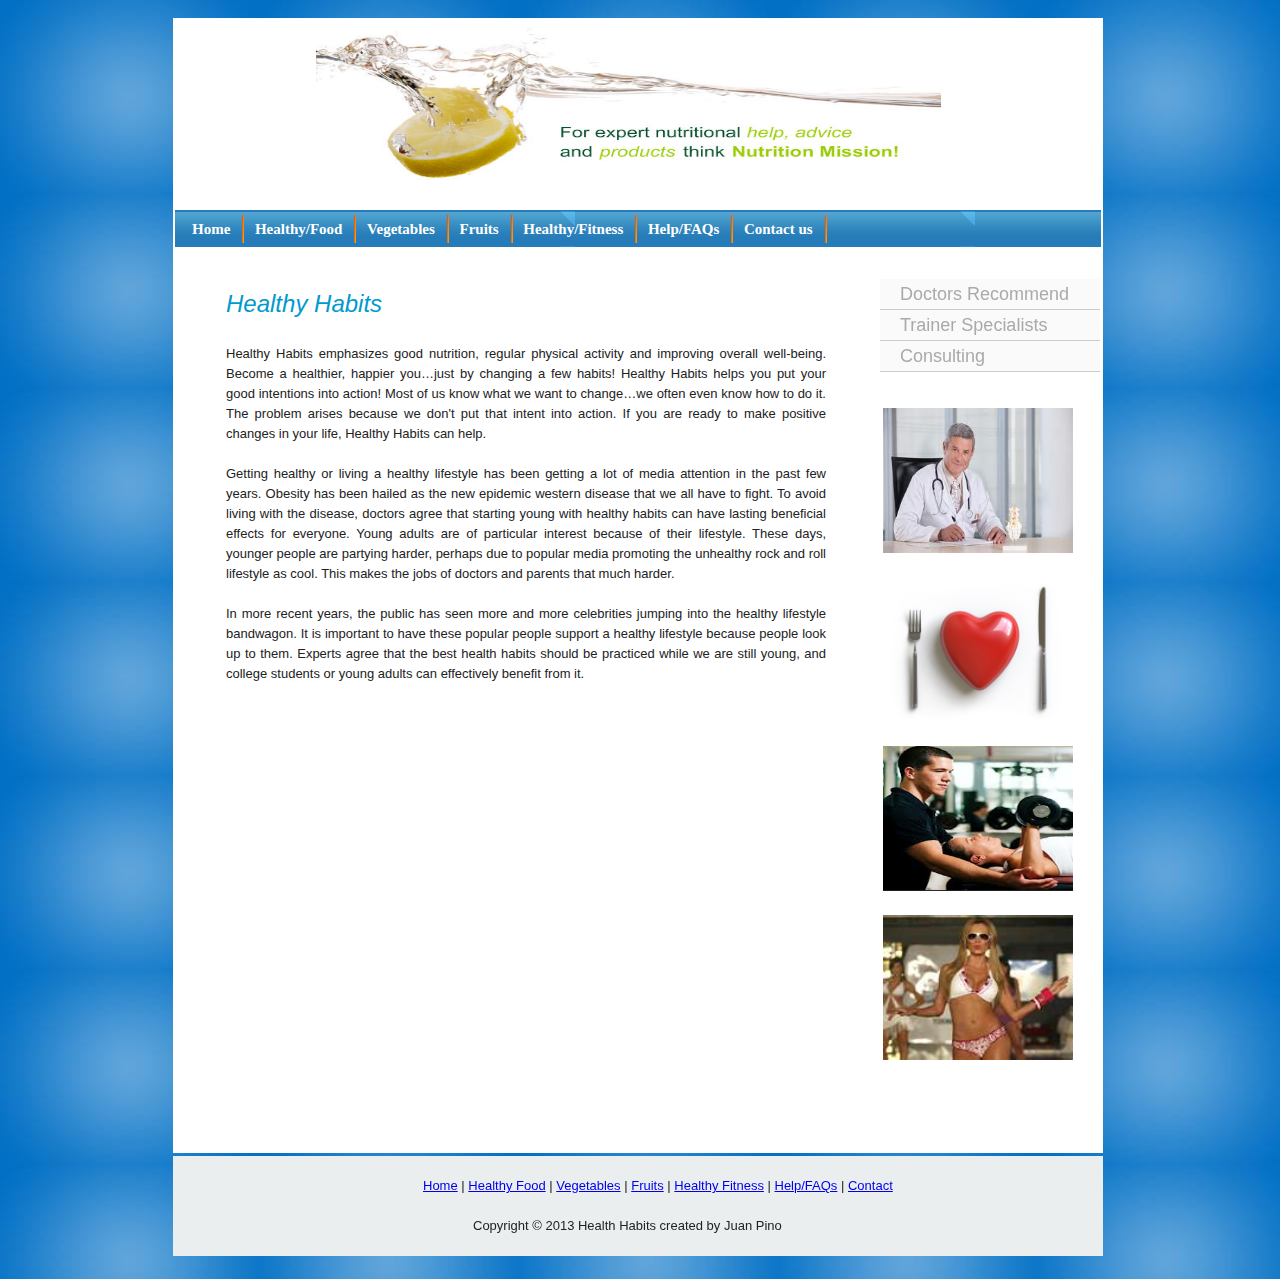
<file: index.htm>
﻿<!DOCTYPE html>
<html xmlns="http://www.w3.org/1999/xhtml">
<head>
<meta http-equiv="Content-Type" content="text/html; charset=utf-8" />
<title>Index</title>
<link href="css/style.css" rel="stylesheet" type="text/css" />
</head>

<body>
<table class="body-position">

  <tr>
    <td><table class="main-table">
       <tr>
        <td colspan="2">
        <img id="photoTop" src="images/banner3.jpg"  alt="Healthy habits 1" /><br />
        </td>
      </tr>
      <tr>
        <td colspan="2" class="menu">
			<a class="menu-link" href="index.htm">Home</a> 
			<a class="menu-link" href="Healthy_Food.htm">Healthy/Food</a> 
			<a class="menu-link" href="Vegetables.htm">Vegetables</a>
			<a class="menu-link" href="Fruits.htm">Fruits</a> 
			<a class="menu-link" href="Healthy_Fitness.htm">Healthy/Fitness</a>
			<a class="menu-link" href="help.htm">Help/FAQs</a> 
			<a class="menu-link" href="contact_us.htm">Contact us</a> 
		</td>
      </tr>
      <tr>
         <td class="body-content" rowspan="2">
		<table>
          <tr>
    		<br />
			<p class="pageHeaders" ><em> Healthy Habits</em></p>
          </tr>
		    
       </tr>
          <tr>
            <p class="margin"> Healthy Habits emphasizes good nutrition, regular physical activity and improving overall well-being.
              Become a healthier, happier you…just by changing a few habits! Healthy Habits helps you put your good intentions into action! Most of us know what
			   we want to change…we often even know how to do it. The problem arises because we don't put that intent into action. If you are ready to make positive changes in your 
			   life, Healthy Habits can help.&nbsp;<br /><br />
              Getting healthy or living a healthy lifestyle has been getting a lot of media attention in the past few years.  Obesity has been hailed as the new 
			  epidemic western disease that we all have to fight. To avoid living with the disease, doctors agree that starting young with healthy habits can have lasting beneficial 
			  effects for everyone.  Young adults are of particular interest because of their lifestyle.  These days, younger people are partying harder, perhaps due to popular media 
			  promoting the unhealthy rock and roll lifestyle as cool.  This makes the jobs of doctors and parents that much harder.&nbsp;<br /><br />
              In more recent years, the public has seen more and more celebrities jumping into the healthy lifestyle bandwagon.  It is important to have these 
			  popular people support a healthy lifestyle because people look up to them.  Experts agree that the best health habits should be practiced while we are still young, 
			  and college students or young adults can effectively benefit from it.<br />
              &nbsp;<br /><br /><br /><iframe src="http://prezi.com/embed/5feognx08nov/?bgcolor=ffffff&amp;lock_to_path=0&amp;autoplay=0&amp;autohide_ctrls=0&amp;features=undefined&amp;disabled_features=undefined" width="600" height="300" frameBorder="0"></iframe></p>
			  
			   		  
          </tr>
         
        </table>
		
<td class="content-right">
	
			<a class="menu-right" href="Doctor_Specialists.htm">Doctors Recommend</a>
			<a class= "menu-right" href="trainers_Specialists.htm"> Trainer Specialists</a>
			 <a class="menu-right" href="Consulting.htm">Consulting</a>
      </tr>
     <td>
		<table>
          <tr>
            <td><img id="photosRight" src="images/rightPhoto3.jpg" alt="Healthy habits 2"  /></td>
            </tr>
          
          <tr>
            <td><img id="photosRight" src="images/rightPhoto4.jpg" alt="Healthy habits 3"  /></td>
            </tr>
          
          <tr>
            <td><img id="photosRight" src="images/rightPhoto2.jpg" alt="Healthy habits 4" /></td>
            </tr>
			
		  <tr>
            <td><img id="photosRight" src="i/picture01.jpg" alt="Healthy habits 5" /></td>
            </tr>
		 
        </table>
		
    </table>
    <div class="footer"><br />
		<a class="menu-footer" href="index.htm">Home</a> | 
		<a  href="Healthy_Food.htm.htm">Healthy Food</a> |
		<a  href="Vegetables.htm">Vegetables</a> |
		<a  href="Fruits.htm">Fruits</a> |
		<a  href="Healthy_Fitness.htm">Healthy Fitness</a> |
		<a  href="help.htm">Help/FAQs</a> |
		<a  href="contact.htm">Contact</a>
		<p class="footer-text">	Copyright &copy; 2013 Health Habits created by Juan Pino </p>
		</div>
  
  
</table>
</body>
</html>
</file>
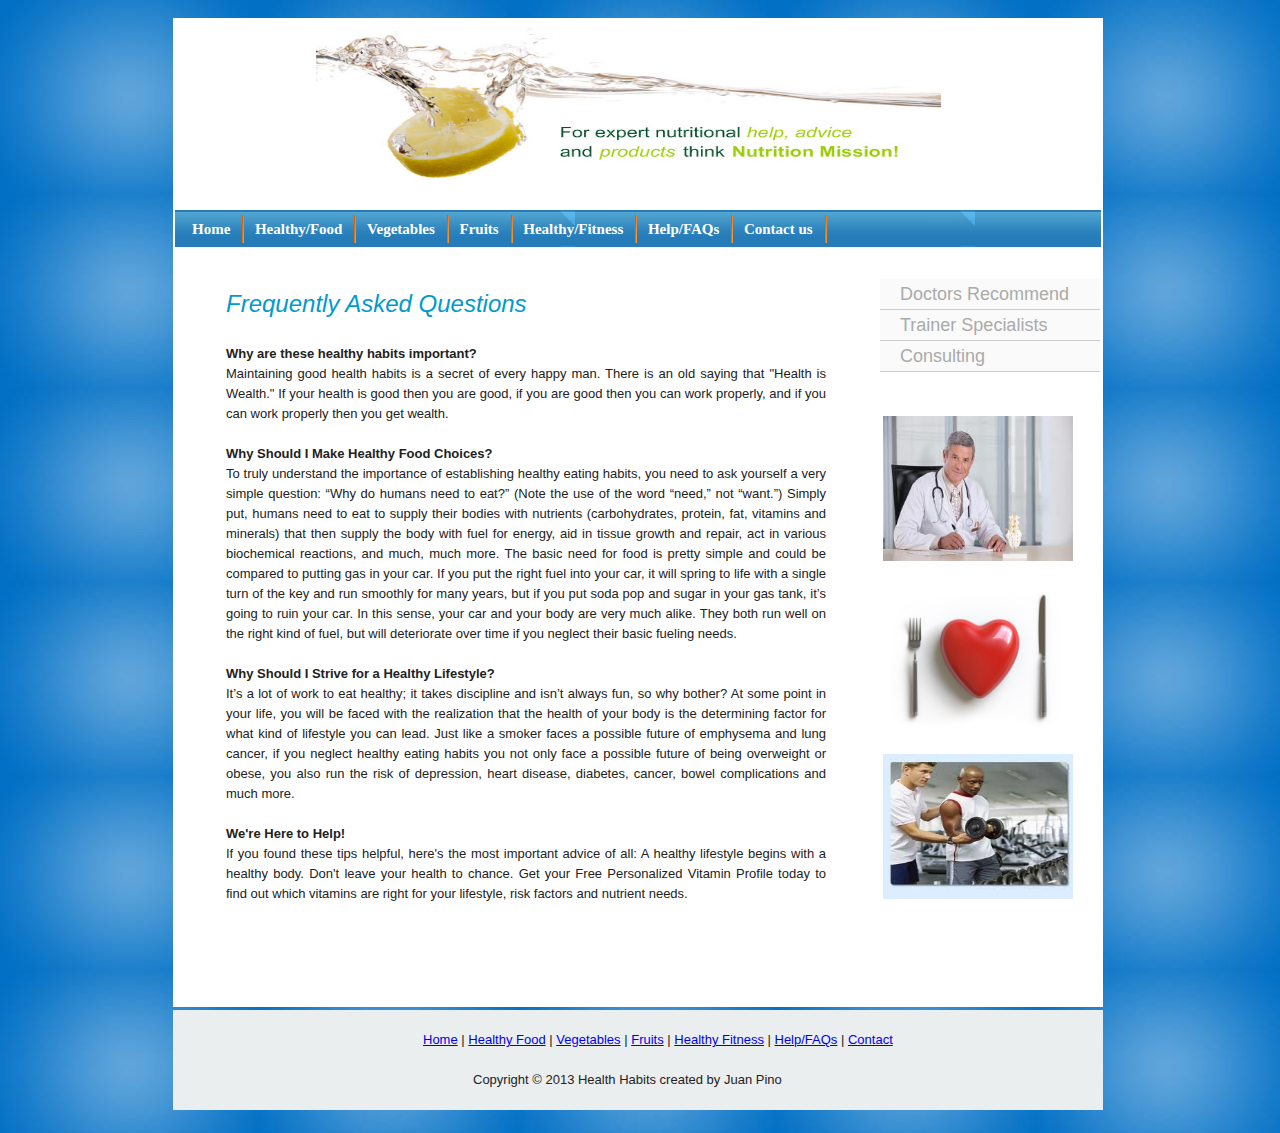
<file: Consulting.htm>
﻿<!DOCTYPE html>
<html xmlns="http://www.w3.org/1999/xhtml">
<head>
<meta http-equiv="Content-Type" content="text/html; charset=utf-8" />
<title>Consulting</title>
<link href="css/style.css" rel="stylesheet" type="text/css" />
</head>

<body>
<table class="body-position">

  <tr>
    <td><table class="main-table">
       <tr>
        <td colspan="2">
        <img id="photoTop" src="images/banner3.jpg"  alt="Healthy habits" /><br />
        </td>
      </tr>
      <tr>
        <td colspan="2" class="menu">
			<a class="menu-link" href="index.htm">Home</a> 
			<a class="menu-link" href="Healthy_Food.htm">Healthy/Food</a> 
			<a class="menu-link" href="Vegetables.htm">Vegetables</a>
			<a class="menu-link" href="Fruits.htm">Fruits</a> 
			<a class="menu-link" href="Healthy_Fitness.htm">Healthy/Fitness</a>
			<a class="menu-link" href="help.htm">Help/FAQs</a> 
			<a class="menu-link" href="contact_us.htm">Contact us</a> 
		</td>
      </tr>
      <tr>
         <td class="body-content" rowspan="2">
		<table>
          <tr>
    		<br />
			<p class="pageHeaders" ><em> Frequently Asked Questions</em></p>
          </tr>
		    
       </tr>
          <tr>
            <p class="margin"><strong>Why are these healthy habits important?</strong><br /> Maintaining good health habits is a secret of every happy man. There is an
			 old saying that "Health is Wealth." If your health is good then you are good, if you are good then you can work properly, and if you can work properly then 
			 you get wealth.<br /><br />
              <strong> Why Should I Make Healthy Food Choices? </strong><br />To truly understand the importance of establishing healthy eating habits, you need to ask yourself 
			  a very simple question: “Why do humans need to eat?” (Note the use of the word “need,” not “want.”) Simply put, humans need to eat to supply their bodies with 
			  nutrients (carbohydrates, protein, fat, vitamins and minerals) that then supply the body with fuel for energy, aid in tissue growth and repair, act in various 
			  biochemical reactions, and much, much more. The basic need for food is pretty simple and could be compared to putting gas in your car. If you put the right fuel 
			  into your car, it will spring to life with a single turn of the key and run smoothly for many years, but if you put soda pop and sugar in your gas tank, it’s going 
			  to ruin your car. In this sense, your car and your body are very much alike. They both run well on the right kind of fuel, but will deteriorate over time if you neglect
			   their basic fueling needs.
			  &nbsp;<br /><br />
              <strong>Why Should I Strive for a Healthy Lifestyle?</strong><br />It’s a lot of work to eat healthy; it takes discipline and isn’t always fun, so why bother?
			   At some point in your life, you will be faced with the realization that the health of your body is the determining factor for what kind of lifestyle you can 
			   lead. Just like a smoker faces a possible future of emphysema and lung cancer, if you neglect healthy eating habits you not only face a possible future of
			    being overweight or obese, you also run the risk of depression, heart disease, diabetes, cancer, bowel complications and much more.<br /><br />
				<strong>We're Here to Help!</strong><br />If you found these tips helpful, here's the most important advice of all: A healthy lifestyle begins with a
				 healthy body. Don't leave your health to chance. Get your Free Personalized Vitamin Profile today to find out which vitamins are right for your lifestyle,
				  risk factors and nutrient needs.</p>
             
			  
			   		  
          </tr>
         
        </table>
		
<td class="content-right">
	
			<a class="menu-right" href="Doctor_Specialists.htm">Doctors Recommend</a>
			<a class= "menu-right" href="trainers_Specialists.htm"> Trainer Specialists</a>
			 <a class="menu-right" href="Consulting.htm">Consulting</a>
      </tr>
     <td>
		<table>
          <tr>
            <td><img id="photosRight" src="images/rightPhoto3.jpg" alt="Healthy habits"  /></td>
            </tr>
          
          <tr>
            <td><img id="photosRight" src="images/rightPhoto4.jpg" alt="Healthy habits"  /></td>
            </tr>
          
          <tr>
            <td><img id="photosRight" src="images/photoConsul1.jpg" alt="Healthy habits" /></td>
            </tr>
			
		 
		 
        </table>
		
    </table>
    <div class="footer"><br />
									<a class="menu-footer" href="index.htm">Home</a> | 
									<a  href="Healthy_Food.htm.htm">Healthy Food</a> |
									<a  href="Vegetables.htm">Vegetables</a> |
									<a  href="Fruits.htm">Fruits</a> |
									<a  href="Healthy_Fitness.htm">Healthy Fitness</a> |
									<a  href="help.htm">Help/FAQs</a> |
									<a  href="contact.htm">Contact</a>
	
	
								    <p class="footer-text">	Copyright &copy; 2013 Health Habits created by Juan Pino </p>
  </tr>
  
</table>
</body>
</html>
</file>
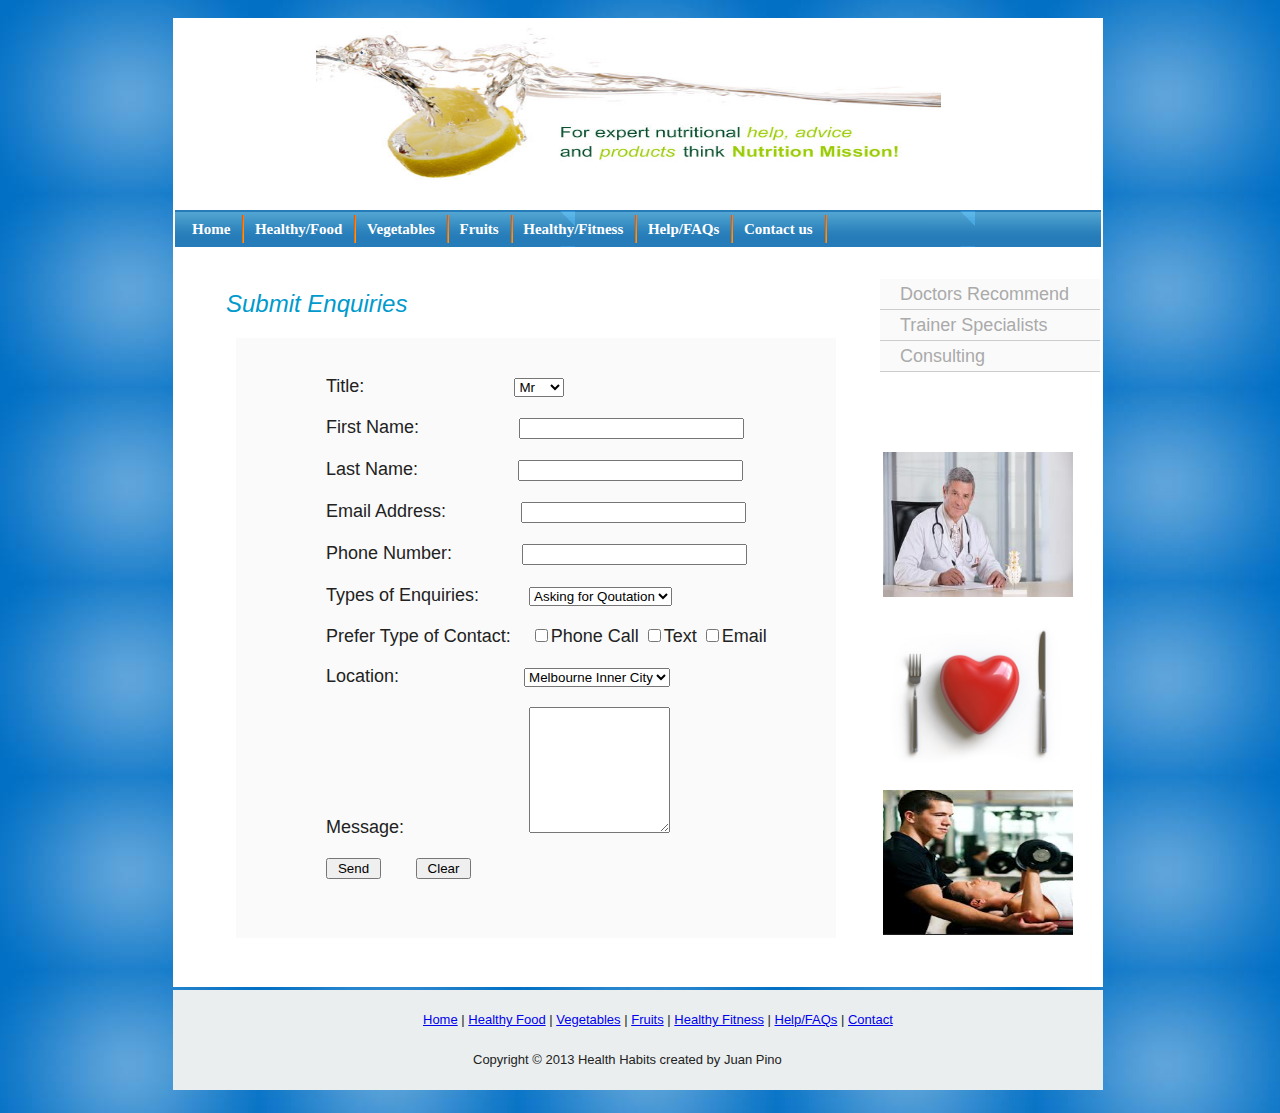
<file: contact_us.htm>
﻿<!DOCTYPE html>
<html xmlns="http://www.w3.org/1999/xhtml">
<head>
<meta http-equiv="Content-Type" content="text/html; charset=utf-8" />
<title>Contact Us</title>
<link href="css/style.css" rel="stylesheet" type="text/css" />
</head>

<body>
<table class="body-position">

  <tr>
    <td><table class="main-table">
       <tr>
        <td colspan="2">
        <img id="photoTop" src="images/banner3.jpg"  alt="Healthy habits" /><br />
        </td>
      </tr>
      <tr>
        <td colspan="2" class="menu">
			<a class="menu-link" href="index.htm">Home</a> 
			<a class="menu-link" href="Healthy_Food.htm">Healthy/Food</a> 
			<a class="menu-link" href="Vegetables.htm">Vegetables</a>
			<a class="menu-link" href="Fruits.htm">Fruits</a> 
			<a class="menu-link" href="Healthy_Fitness.htm">Healthy/Fitness</a>
			<a class="menu-link" href="help.htm">Help/FAQs</a> 
			<a class="menu-link" href="contact_us.htm">Contact us</a> 
		</td>
      </tr>
      <tr>
         <td class="body-content" rowspan="2">
		<table>
          <tr>
    		<br />
			<p class="pageHeaders" ><em> Submit Enquiries</em></p>
          </tr>
        </table>
		<div class="contactForm"><br /><p class="contactContent"> Title: &nbsp;&nbsp;&nbsp;&nbsp;&nbsp;&nbsp;&nbsp;&nbsp;&nbsp;&nbsp;&nbsp;&nbsp;
		&nbsp;&nbsp;&nbsp;&nbsp;&nbsp;&nbsp;&nbsp;&nbsp;&nbsp;&nbsp;&nbsp;&nbsp;&nbsp;&nbsp;&nbsp;&nbsp;<select name="Title">
                  	<option value="Mr">Mr</option>
                  	<option value="Ms">Ms</option>
                  	<option value="Miss">Miss</option>
                  	</select><br /><br />
		First Name: &nbsp;&nbsp;&nbsp;&nbsp;&nbsp;&nbsp;&nbsp;&nbsp;&nbsp;&nbsp;&nbsp;&nbsp;&nbsp;&nbsp;&nbsp;&nbsp;&nbsp;&nbsp;  <input type="text" name="first_name" size="25"><br /><br />
		Last Name:  &nbsp;&nbsp;&nbsp;&nbsp;&nbsp;&nbsp;&nbsp;&nbsp;&nbsp;&nbsp;&nbsp;&nbsp;&nbsp;&nbsp;&nbsp;&nbsp;&nbsp;&nbsp;  <input type="text" name="first_name" size="25"><br /><br />
		Email Address: &nbsp;&nbsp;&nbsp;&nbsp;&nbsp;&nbsp;&nbsp;&nbsp;&nbsp;&nbsp;&nbsp;&nbsp;&nbsp;  <input type="text" name="first_name" size="25"><br /><br />
		Phone Number: &nbsp;&nbsp;&nbsp;&nbsp;&nbsp;&nbsp;&nbsp;&nbsp;&nbsp;&nbsp;&nbsp;&nbsp;  <input type="text" name="first_name" size="25"><br /><br />
		Types of Enquiries: &nbsp;&nbsp;&nbsp;&nbsp;&nbsp;&nbsp;&nbsp;&nbsp; <select name="RequstType">
					   <option value="Qoutation">Asking for Qoutation</option>
					   <option value="Invoice">Healthy Cook</option>
					   <option value="Reservation">Healthy exercise </option>
					   <option value="General">General enquiries</option>
					   </select><br /><br />
		Prefer Type of Contact: &nbsp;&nbsp; <input type="checkbox" name="ContactType" value="contact">Phone Call <input type="checkbox" name="ContactType" value="Text">Text <input type="checkbox" name="ContactType" value="Email">Email<br /><br />
		Location: &nbsp;&nbsp;&nbsp;&nbsp;&nbsp;&nbsp;&nbsp;&nbsp;&nbsp;&nbsp;&nbsp;&nbsp;&nbsp;&nbsp;&nbsp;&nbsp;&nbsp;&nbsp;&nbsp;&nbsp;&nbsp;&nbsp;&nbsp; <select name="RequstLocation">
					   <option value="MelbourneCity">Melbourne Inner City</option>
					   <option value="Caulfield">Caulfield</option>
					   <option value="Malvern">Malvern</option>
					   <option value="GlenHuntly">Glen Huntly </option>
					   </select><br /><br />
		Message: &nbsp;&nbsp;&nbsp;&nbsp;&nbsp;&nbsp;&nbsp;&nbsp;&nbsp;&nbsp;&nbsp;&nbsp;&nbsp;&nbsp;&nbsp;&nbsp;&nbsp;&nbsp;&nbsp;&nbsp;&nbsp;&nbsp;&nbsp; <textarea name="RequestMsg" cols="15" rows="8"></textarea><br /><br />
		<input type="submit" name="Submit" value="Send" style="width: 55px;" />&nbsp;&nbsp;&nbsp;&nbsp;&nbsp;&nbsp;
						<input type="reset" name="reset" value="Clear" style="width: 55px;" />
		</p>
		</div>
		
<td class="content-right">
	
			<a class="menu-right" href="Doctor_Specialists.htm">Doctors Recommend</a>
			<a class= "menu-right" href="trainers_Specialists.htm"> Trainer Specialists</a>
			 <a class="menu-right" href="Consulting.htm">Consulting</a>
      </tr>
     <td  class="content-right">
		<table class="content-right">
          <tr>
            <td><img id="photosRight" src="images/rightPhoto3.jpg" alt="Healthy habits"  /></td>
            </tr>
          
          <tr>
            <td><img id="photosRight" src="images/rightPhoto4.jpg" alt="Healthy habits"  /></td>
            </tr>
          
          <tr>
            <td><img id="photosRight" src="images/rightPhoto2.jpg" alt="Healthy habits" /></td>
            </tr>
			
		 
		 
        </table><br /><br />
		
    </table>
    <div class="footer"><br />
									<a class="menu-footer" href="index.htm">Home</a> | 
									<a  href="Healthy_Food.htm.htm">Healthy Food</a> |
									<a  href="Vegetables.htm">Vegetables</a> |
									<a  href="Fruits.htm">Fruits</a> |
									<a  href="Healthy_Fitness.htm">Healthy Fitness</a> |
									<a  href="help.htm">Help/FAQs</a> |
									<a  href="contact.htm">Contact</a>
	
	
								    <p class="footer-text">	Copyright &copy; 2013 Health Habits created by Juan Pino </p>
  </tr>
  
</table>
</body>
</html>
</file>
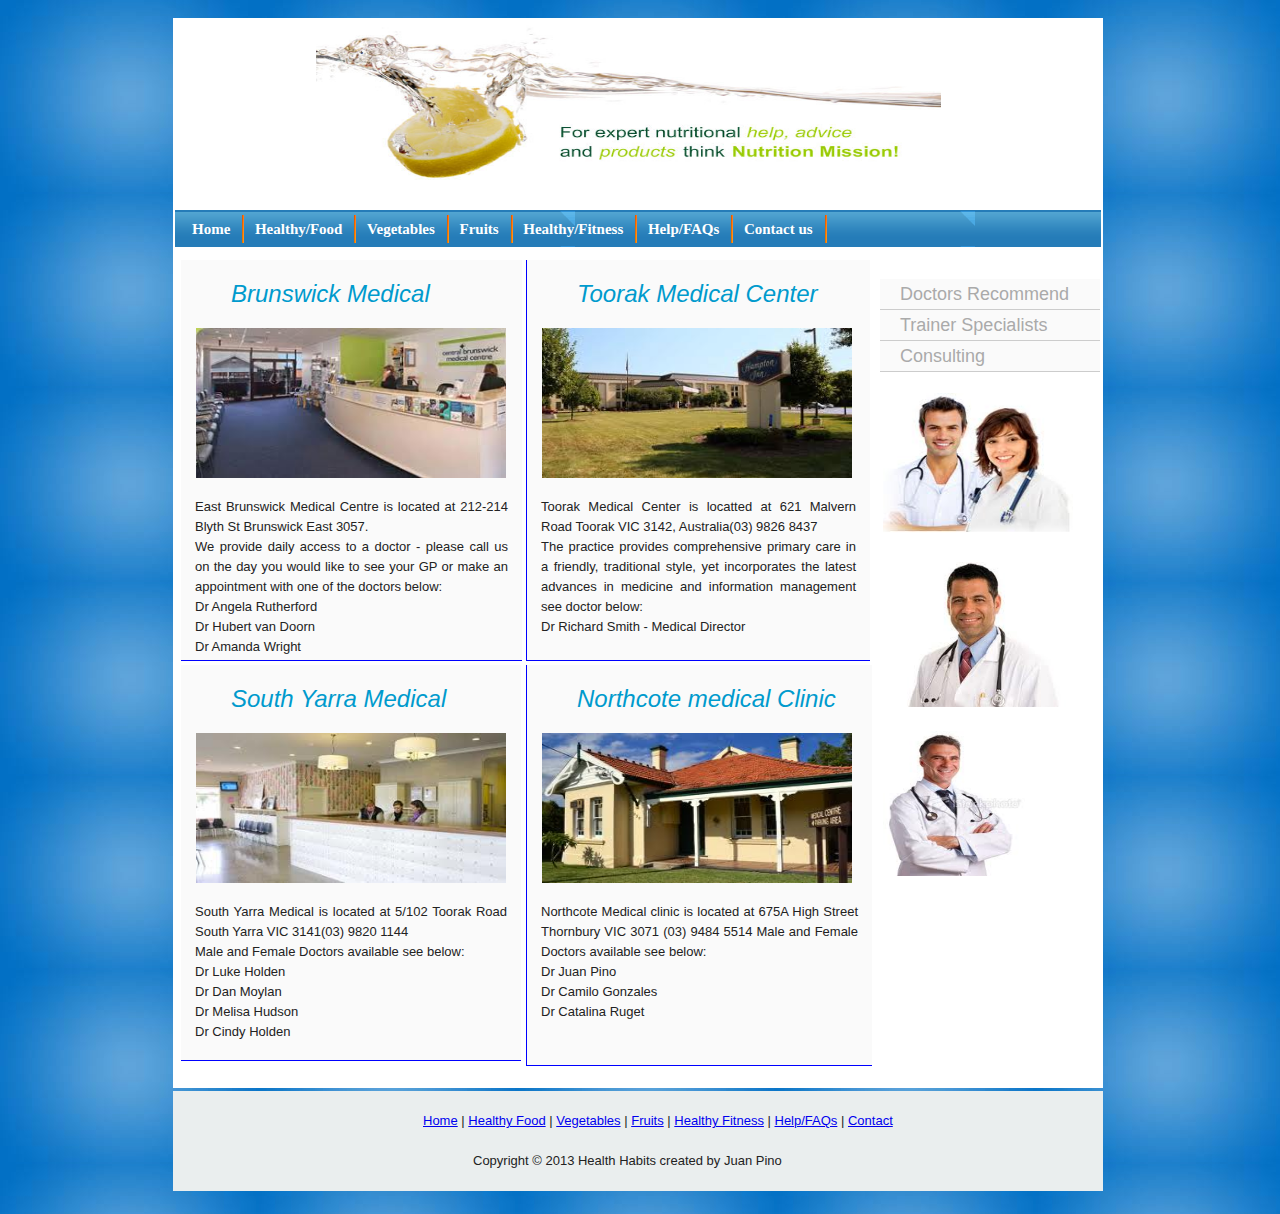
<file: Doctor_Specialists.htm>
﻿<!DOCTYPE html>
<html xmlns="http://www.w3.org/1999/xhtml">
<head>
<meta http-equiv="Content-Type" content="text/html; charset=utf-8" />
<title>Doctor Specialists</title>
<link href="css/style.css" rel="stylesheet" type="text/css" />
</head>

<body>
<table class="body-position">

  <tr>
    <td><table  class="main-table">
       <tr>
        <td colspan="2">
        <img id="photoTop" src="images/banner3.jpg"  alt="Healthy habits" /><br />
        </td>
      </tr>
      <tr>
        <td colspan="2" class="menu">
			<a class="menu-link" href="index.htm">Home</a> 
			<a class="menu-link" href="Healthy_Food.htm">Healthy/Food</a> 
			<a class="menu-link" href="Vegetables.htm">Vegetables</a>
			<a class="menu-link" href="Fruits.htm">Fruits</a> 
			<a class="menu-link" href="Healthy_Fitness.htm">Healthy/Fitness</a>
			<a class="menu-link" href="help.htm">Help/FAQs</a> 
			<a class="menu-link" href="contact_us.htm">Contact us</a> 
		</td>
      </tr>
     
         <td class="body-content" rowspan="2">
		<table>
         		
				<div class="div-F1" ><p class="pageHeaders"><em>Brunswick Medical </em></p>
				<img id="photosHealthyF" src="images/photoMedical1.jpg" alt="Medical Centre 1"  />
				<p class="HealthyPara">East Brunswick Medical Centre is located at 212-214 Blyth St Brunswick East 3057.<br />We provide daily access to a doctor - please
				 call us on the day you would like to see your GP or make an appointment with one of the doctors below:<br />Dr Angela Rutherford<br />Dr Hubert van Doorn<br />
				 Dr Amanda Wright </p>
				</div>
				<div class="div-F2" ><p class="pageHeaders"><em>Toorak Medical Center </em></p>
				<img id="photosHealthyF" src="images/photoMedical2.jpg" alt="medical Centre 2"  />
				<p class="HealthyPara">Toorak Medical Center is locatted at 621 Malvern Road Toorak VIC 3142, Australia(03) 9826 8437<br />The practice provides 
				comprehensive primary care in a friendly, traditional style, yet incorporates the latest advances in medicine and information management see doctor below:<br />Dr Richard Smith - Medical Director</p>
				</div>
				<div class="div-F3" ><p class="pageHeaders"><em>South Yarra Medical</em></p>
				<img id="photosHealthyF" src="images/photoMedical3.jpg" alt="Medical Centre 3"  />
		    	<p class="HealthyPara">South Yarra Medical is located at 5/102 Toorak Road South Yarra VIC 3141(03) 9820 1144<br />Male and Female Doctors available see below:<br />Dr Luke Holden<br />Dr Dan Moylan<br />
				Dr Melisa Hudson<br />Dr Cindy Holden </p>
				</div>
				<div class="div-F4" ><p class="pageHeaders"><em>Northcote medical Clinic</em></p>
				<img id="photosHealthyF" src="images/photoMedical4.jpg" alt="Medical Centre 4"  />
				<p class="HealthyPara">Northcote Medical clinic is located at 675A High Street Thornbury VIC 3071 (03) 9484 5514 Male and Female Doctors available see below:<br />Dr Juan Pino<br />Dr Camilo Gonzales<br />
				Dr Catalina Ruget</p>
				
				</div>
				
				
			
           
		 </table>
		
<td class="content-right">
	
			<a class="menu-right" href="Doctor_Specialists.htm">Doctors Recommend</a>
			<a class= "menu-right" href="trainers_Specialists.htm"> Trainer Specialists</a>
			 <a class="menu-right" href="Consulting.htm">Consulting</a>
      </tr>
     <td>
		<table>
          <tr>
            <td><img id="photosRight" src="images/photoDoctor5.jpg" alt="Healthy habits"  /></td>
            </tr>
          
          <tr>
            <td><img id="photosRight" src="images/photoDoctor3.jpg" alt="Healthy habits"  /></td>
            </tr>
          
          <tr>
            <td><img id="photosRight" src="images/photoDoctor8.jpg" alt="Healthy habits"  /></td>
            </tr>
			
		  
		 
        </table><br /><br /><br /><br /><br /><br /><br /><br /><br /><br />
		
    </table>
    <div class="footer"><br />
									<a class="menu-footer" href="index.htm">Home</a> | 
									<a  href="Healthy_Food.htm.htm">Healthy Food</a> |
									<a  href="Vegetables.htm">Vegetables</a> |
									<a  href="Fruits.htm">Fruits</a> |
									<a  href="Healthy_Fitness.htm">Healthy Fitness</a> |
									<a  href="help.htm">Help/FAQs</a> |
									<a  href="contact.htm">Contact</a>
	
	
								    <p class="footer-text">	Copyright &copy; 2013 Health Habits created by Juan Pino </p>
  </tr>
  
</table>
</body>
</html>
</file>
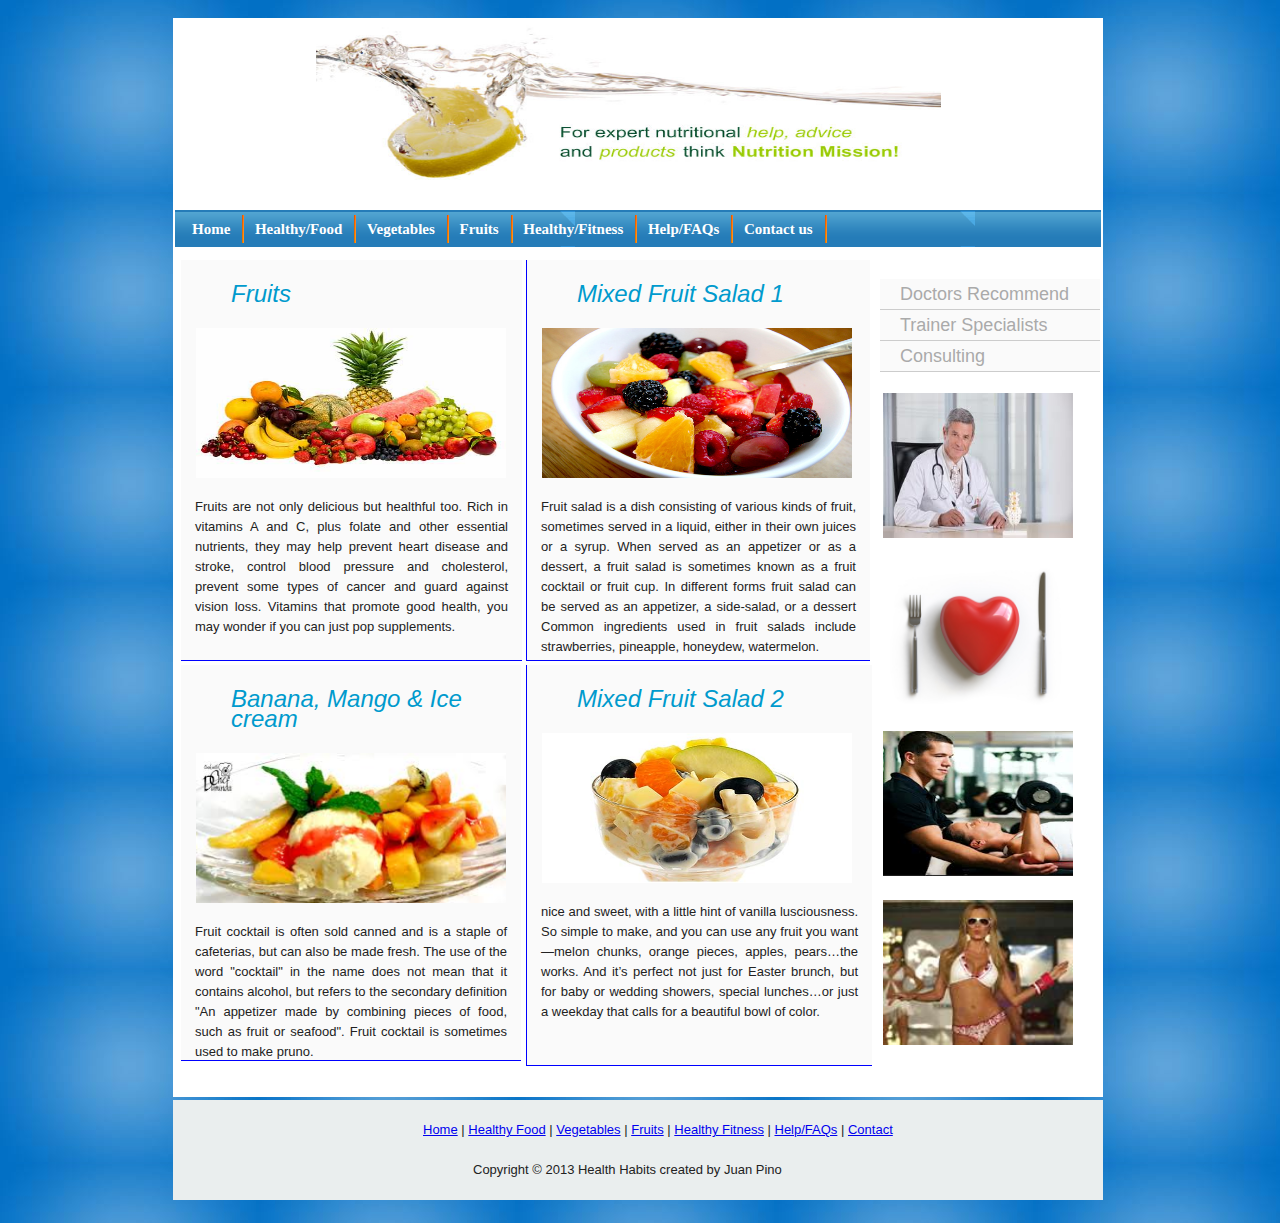
<file: Fruits.htm>
﻿<!DOCTYPE html>
<html xmlns="http://www.w3.org/1999/xhtml">
<head>
<meta http-equiv="Content-Type" content="text/html; charset=utf-8" />
<title>Fruits</title>
<link href="css/style.css" rel="stylesheet" type="text/css" />
</head>

<body>
<table class="body-position">

  <tr>
    <td><table  class="main-table">
       <tr>
        <td colspan="2">
        <img id="photoTop" src="images/banner3.jpg"  alt="Healthy habits" /><br />
        </td>
      </tr>
      <tr>
        <td colspan="2" class="menu">
			<a class="menu-link" href="index.htm">Home</a> 
			<a class="menu-link" href="Healthy_Food.htm">Healthy/Food</a> 
			<a class="menu-link" href="Vegetables.htm">Vegetables</a>
			<a class="menu-link" href="Fruits.htm">Fruits</a> 
			<a class="menu-link" href="Healthy_Fitness.htm">Healthy/Fitness</a>
			<a class="menu-link" href="help.htm">Help/FAQs</a> 
			<a class="menu-link" href="contact_us.htm">Contact us</a> 
		</td>
      </tr>
     
         <td class="body-content" rowspan="2">
		<table>
         		
				<div class="div-F1" ><p class="pageHeaders"><em>Fruits</em></p>
				<img id="photosHealthyF" src="images/photoFruits2.jpg" alt="Healthy habits"  />
				<p class="HealthyPara">Fruits are not only delicious but healthful too. Rich in vitamins A and C, plus folate and other essential nutrients, 
				they may help prevent heart disease and stroke, control blood pressure and cholesterol, prevent some types of cancer and guard against vision loss.
				Vitamins that promote good health, you may wonder if you can just pop supplements.</p>
				</div>
				<div class="div-F2" ><p class="pageHeaders"><em>Mixed Fruit Salad 1 </em></p>
				<img id="photosHealthyF" src="images/photoFruits3.jpg" alt="Healthy habits"  />
				<p class="HealthyPara">Fruit salad is a dish consisting of various kinds of fruit, sometimes served in a liquid, either in their own juices or a syrup. 
				When served as an appetizer or as a dessert, a fruit salad is sometimes known as a fruit cocktail or fruit cup. In different forms fruit salad can be 
				served as an appetizer, a side-salad, or a dessert Common ingredients used in fruit salads include strawberries, pineapple, honeydew, watermelon. </p>
				</div>
				<div class="div-F3" ><p class="pageHeaders"><em>Banana, Mango & Ice cream</em></p>
				<img id="photosHealthyF" src="images/photoFruits6.jpg" alt="Healthy habits"  />
				<p class="HealthyPara">Fruit cocktail is often sold canned and is a staple of cafeterias, but can also be made fresh. The use of the word "cocktail" 
				in the name does not mean that it contains alcohol, but refers to the secondary definition "An appetizer made by combining pieces of food, such as fruit
				 or seafood". Fruit cocktail is sometimes used to make pruno. </p>
				</div>
				<div class="div-F4" ><p class="pageHeaders"><em>Mixed Fruit Salad 2 </em></p>
				<img id="photosHealthyF" src="images/photoFruits5.jpg" alt="Healthy habits"  />
				<p class="HealthyPara">nice and sweet, with a little hint of vanilla lusciousness. So simple to make, and you can use any fruit you want—melon chunks,
				 orange pieces, apples, pears…the works. And it’s perfect not just for Easter brunch, but for baby or wedding showers, special lunches…or just a weekday 
				 that calls for a beautiful bowl of color. </p>
				
				</div>
				
				
			
           
		 </table>
		
<td class="content-right">
	
			<a class="menu-right" href="Doctor_Specialists.htm">Doctors Recommend</a>
			<a class= "menu-right" href="trainers_Specialists.htm"> Trainer Specialists</a>
			 <a class="menu-right" href="Consulting.htm">Consulting</a>
      </tr>
     <td>
		<table>
          <tr>
            <td><img id="photosRight" src="images/rightPhoto3.jpg" alt="Healthy habits"  /></td>
            </tr>
          
          <tr>
            <td><img id="photosRight" src="images/rightPhoto4.jpg" alt="Healthy habits"  /></td>
            </tr>
          
          <tr>
            <td><img id="photosRight" src="images/rightPhoto2.jpg" alt="Healthy habits" /></td>
            </tr>
			
		  <tr>
            <td><img id="photosRight" src="i/picture01.jpg" alt="Healthy habits" /></td>
            </tr>
		 
        </table><br /><br />
		
    </table>
    <div class="footer"><br />
									<a class="menu-footer" href="index.htm">Home</a> | 
									<a  href="Healthy_Food.htm.htm">Healthy Food</a> |
									<a  href="Vegetables.htm">Vegetables</a> |
									<a  href="Fruits.htm">Fruits</a> |
									<a  href="Healthy_Fitness.htm">Healthy Fitness</a> |
									<a  href="help.htm">Help/FAQs</a> |
									<a  href="contact.htm">Contact</a>
	
	
								    <p class="footer-text">	Copyright &copy; 2013 Health Habits created by Juan Pino </p>
  </tr>
  
</table>
</body>
</html>
</file>
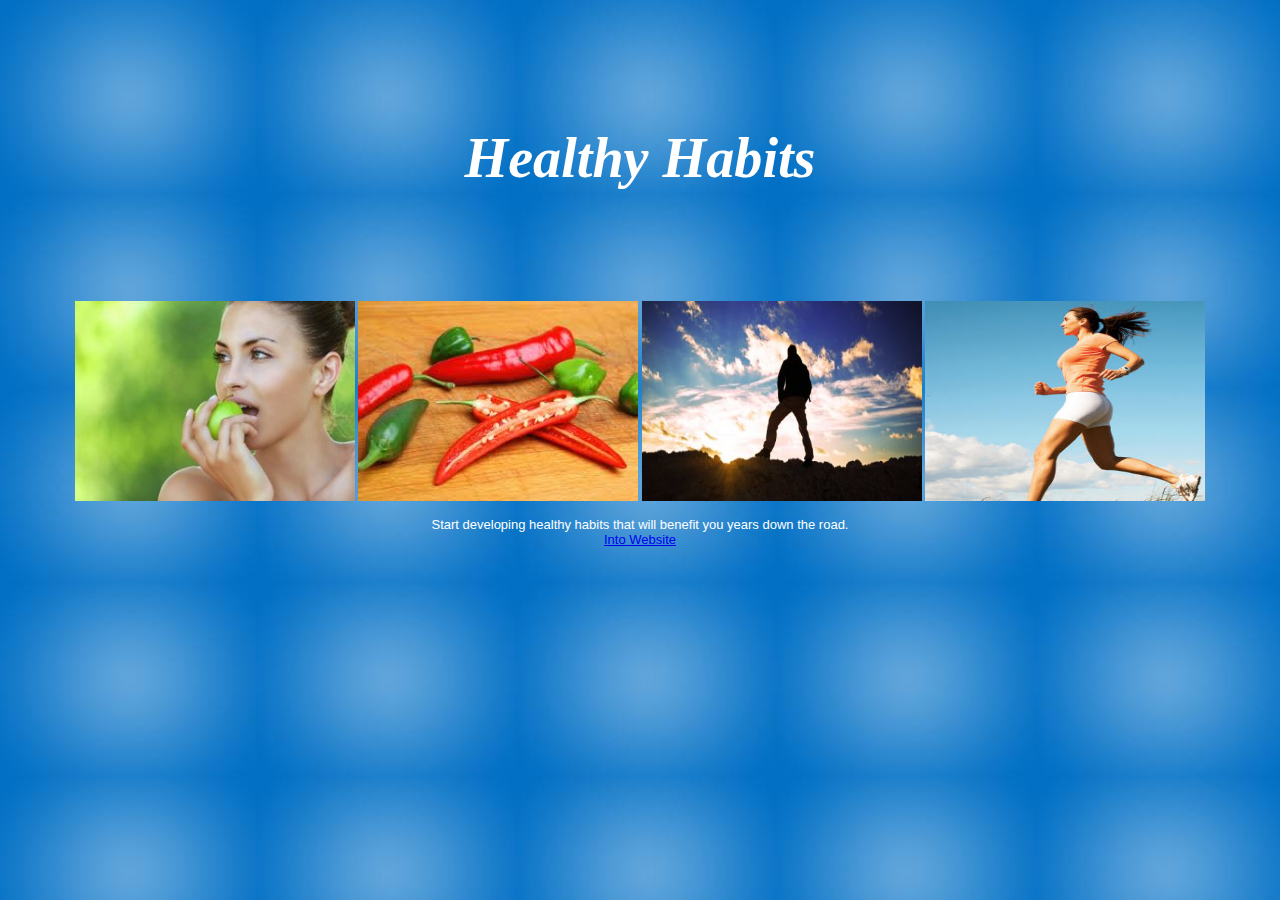
<file: healthy.html>
<!DOCTYPE html PUBLIC "-//W3C//DTD XHTML 1.0 Strict//EN" "http://www.w3.org/TR/xhtml1/DTD/xhtml1-strict.dtd">
<html xmlns="http://www.w3.org/1999/xhtml" lang="en">

<head>
<title>Healthy Habits Hub</title>
<meta http-equiv="Content-language" content="cs" />
<meta http-equiv="Content-Type" content="text/html; charset=UTF-8" />

<link href="css/style.css" rel="stylesheet" type="text/css" />

</head>
<body>



<center>&nbsp;&nbsp;&nbsp;&nbsp;&nbsp;<font size="300" face="times" color="white" <strong><em><h3>Healthy Habits </h3></em></strong></font><br />

<img id="photosHealthy" src="images\healthy1.jpg" alt="Healthy Hubits" />
<img id="photosHealthy" src="images\healthy2.jpg" alt="Healthy Hubits" />
<img id="photosHealthy" src="images\healthy8.jpg" alt="Healthy Hubits" />
<img id="photosHealthy" src="images\healthy5.jpg" alt="Healthy Hubits" />



<p style="color:white;">Start developing healthy habits that will benefit you years down the road. <br /><a href="index.htm">Into Website</a></p>
</center>

</body>
</html>
</file>
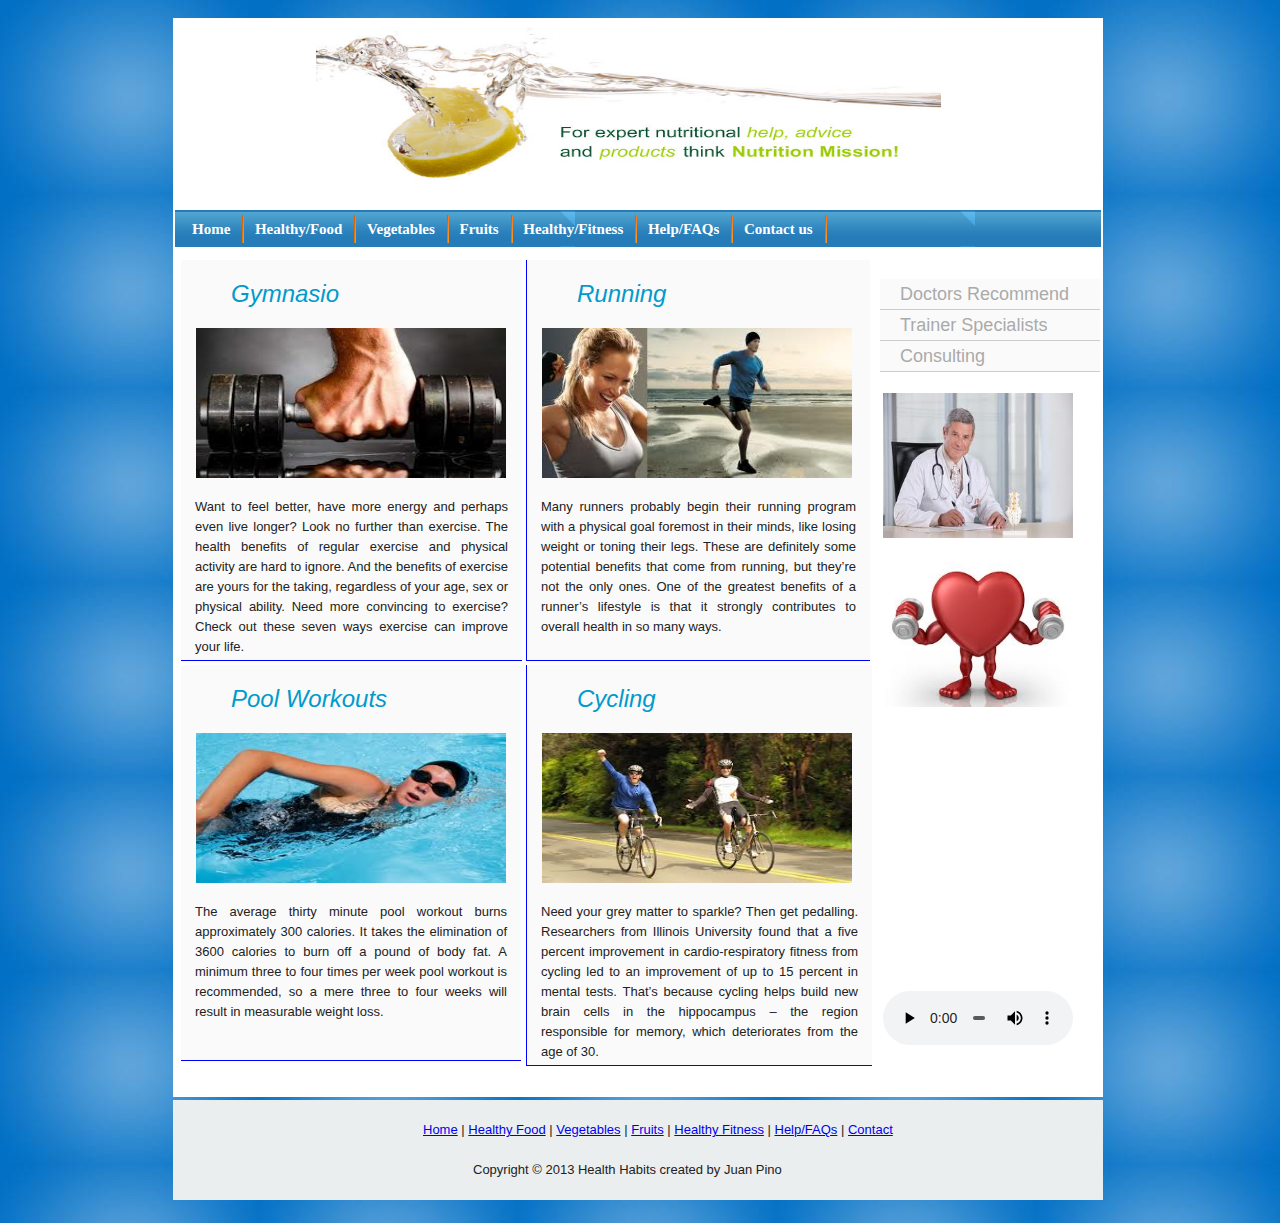
<file: Healthy_Fitness.htm>
﻿<!DOCTYPE html>
<html xmlns="http://www.w3.org/1999/xhtml">
<head>
<meta http-equiv="Content-Type" content="text/html; charset=utf-8" />
<title>Healthy Fitness</title>
<link href="css/style.css" rel="stylesheet" type="text/css" />
</head>

<body>
<table class="body-position">

  <tr>
    <td><table  class="main-table">
       <tr>
        <td colspan="2">
        <img id="photoTop" src="images/banner3.jpg"  alt="Healthy habits" /><br />
        </td>
      </tr>
      <tr>
        <td colspan="2" class="menu">
			<a class="menu-link" href="index.htm">Home</a> 
			<a class="menu-link" href="Healthy_Food.htm">Healthy/Food</a> 
			<a class="menu-link" href="Vegetables.htm">Vegetables</a>
			<a class="menu-link" href="Fruits.htm">Fruits</a> 
			<a class="menu-link" href="Healthy_Fitness.htm">Healthy/Fitness</a>
			<a class="menu-link" href="help.htm">Help/FAQs</a> 
			<a class="menu-link" href="contact_us.htm">Contact us</a> 
		</td>
      </tr>
     
         <td class="body-content" rowspan="2">
		<table>
         		
				<div class="div-F1" ><p class="pageHeaders"><em>Gymnasio</em></p>
				<img id="photosHealthyF" src="images/photoFitness2.jpg" alt="Healthy habits"  />
				<p class="HealthyPara">Want to feel better, have more energy and perhaps even live longer? Look no further than exercise. The health benefits 
				of regular exercise and physical activity are hard to ignore. And the benefits of exercise are yours for the taking, regardless of your age, sex 
				or physical ability. Need more convincing to exercise? Check out these seven ways exercise can improve your life.</p>
				</div>
				<div class="div-F2" ><p class="pageHeaders"><em>Running </em></p>
				<img id="photosHealthyF" src="images/photoFitness3.jpg" alt="Healthy habits"  />
				<p class="HealthyPara">Many runners probably begin their running program with a physical goal foremost in their minds, like losing weight or toning
				 their legs. These are definitely some potential benefits that come from running, but they’re not the only ones. One of the greatest benefits of a 
				 runner’s lifestyle is that it strongly contributes to overall health in so many ways. </p>
				</div>
				<div class="div-F3" ><p class="pageHeaders"><em>Pool Workouts</em></p>
				<img id="photosHealthyF" src="images/photoFitness6.jpg" alt="Healthy habits"  />
				<p class="HealthyPara">The average thirty minute pool workout burns approximately 300 calories. It takes the elimination of 3600 calories to burn off
				 a pound of body fat. A minimum three to four times per week pool workout is recommended, so a mere three to four weeks will result in measurable weight loss. </p>
				</div>
				<div class="div-F4" ><p class="pageHeaders"><em>Cycling </em></p>
				<img id="photosHealthyF" src="images/photoFitness5.jpg" alt="Healthy habits"  />
				<p class="HealthyPara">Need your grey matter to sparkle? Then get pedalling. Researchers from Illinois University found that a ﬁve percent improvement 
				in cardio-respiratory ﬁtness from cycling led to an improvement of up to 15 percent in mental tests. That’s because cycling helps build new brain cells in 
				the hippocampus – the region responsible for memory, which deteriorates from the age of 30. </p>
				
				</div>
				
				
			
           
		 </table>
		
<td class="content-right">
	
			<a class="menu-right" href="Doctor_Specialists.htm">Doctors Recommend</a>
			<a class= "menu-right" href="trainers_Specialists.htm"> Trainer Specialists</a>
			 <a class="menu-right" href="Consulting.htm">Consulting</a>
      </tr>
     <td>
		<table>
          <tr>
            <td><img id="photosRight" src="images/rightPhoto3.jpg" alt="Healthy habits"  /></td>
            </tr>
          
          <tr>
            <td><img id="photosRight" src="images/photoFitness7.png" alt="Healthy habits"  /></td>
            </tr>
          
          <tr>
            <td><iframe id="photosRight" src="http://www.youtube.com/embed/-FoFXxHr-2s" frameborder="0" allowfullscreen></iframe></td>
            </tr>
			
		  <tr>
            <td><video id="photosRight" controls="controls">
                 <source src="healthyVideo2.mp4">
                 
                </video></td>
            </tr>
		 
        </table><br /><br />
		
    </table>
    <div class="footer"><br />
									<a class="menu-footer" href="index.htm">Home</a> | 
									<a  href="Healthy_Food.htm.htm">Healthy Food</a> |
									<a  href="Vegetables.htm">Vegetables</a> |
									<a  href="Fruits.htm">Fruits</a> |
									<a  href="Healthy_Fitness.htm">Healthy Fitness</a> |
									<a  href="help.htm">Help/FAQs</a> |
									<a  href="contact.htm">Contact</a>
	
	
								    <p class="footer-text">	Copyright &copy; 2013 Health Habits created by Juan Pino </p>
  </tr>
  
</table>
</body>
</html>
</file>
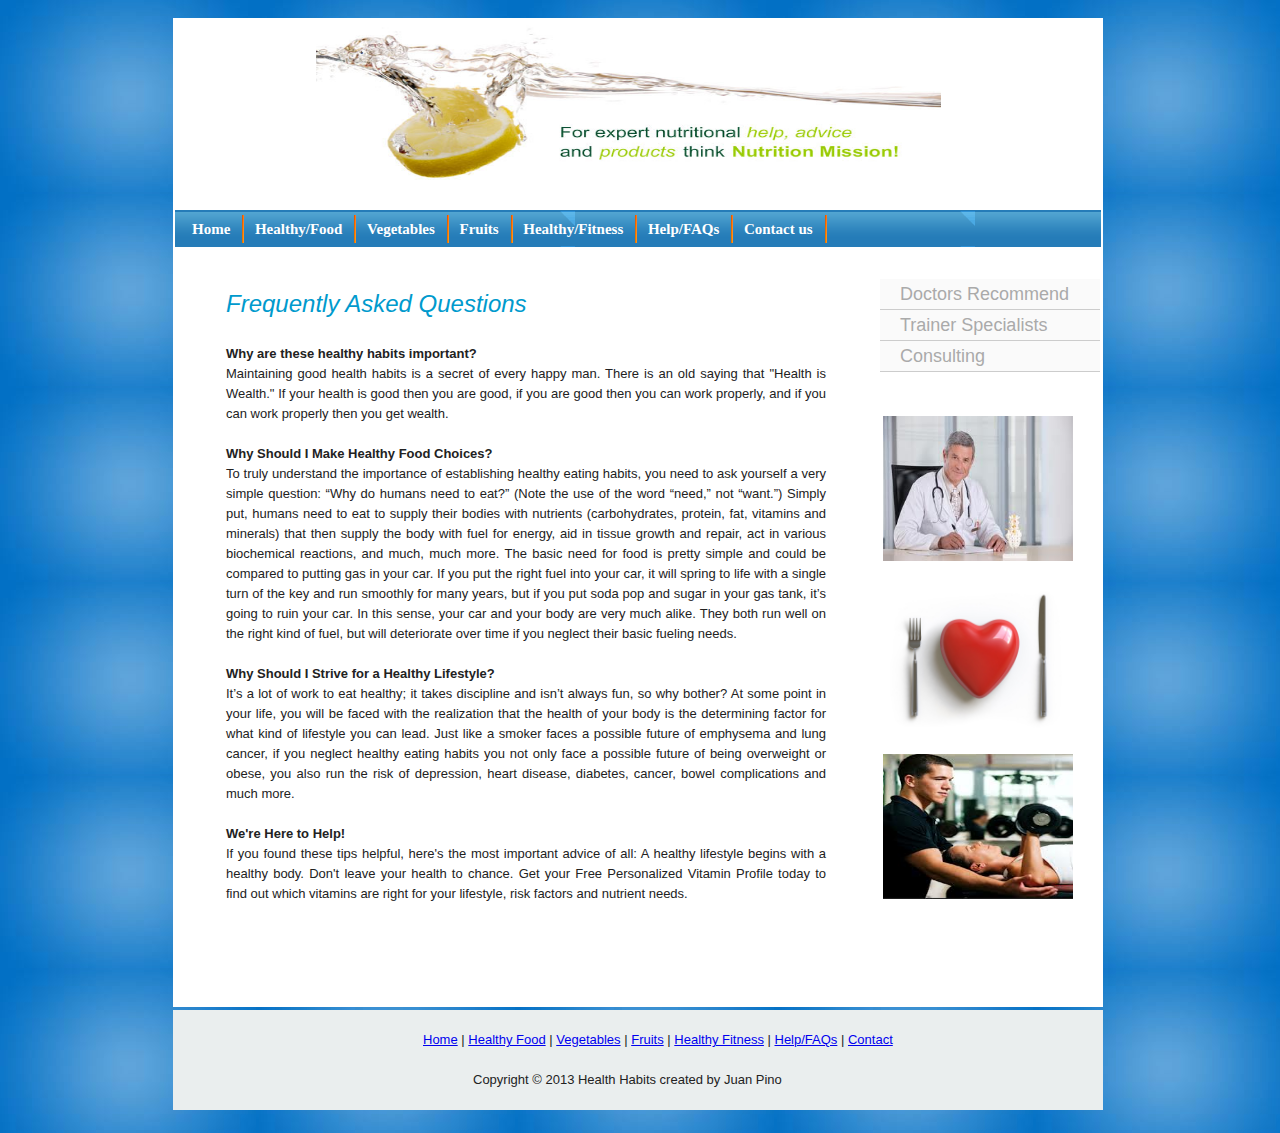
<file: help.htm>
﻿<!DOCTYPE html>
<html xmlns="http://www.w3.org/1999/xhtml">
<head>
<meta http-equiv="Content-Type" content="text/html; charset=utf-8" />
<title>FAQs</title>
<link href="css/style.css" rel="stylesheet" type="text/css" />
</head>

<body>
<table class="body-position">

  <tr>
    <td><table class="main-table">
       <tr>
        <td colspan="2">
        <img id="photoTop" src="images/banner3.jpg"  alt="Healthy habits" /><br />
        </td>
      </tr>
      <tr>
        <td colspan="2" class="menu">
			<a class="menu-link" href="index.htm">Home</a> 
			<a class="menu-link" href="Healthy_Food.htm">Healthy/Food</a> 
			<a class="menu-link" href="Vegetables.htm">Vegetables</a>
			<a class="menu-link" href="Fruits.htm">Fruits</a> 
			<a class="menu-link" href="Healthy_Fitness.htm">Healthy/Fitness</a>
			<a class="menu-link" href="help.htm">Help/FAQs</a> 
			<a class="menu-link" href="contact_us.htm">Contact us</a> 
		</td>
      </tr>
      <tr>
         <td class="body-content" rowspan="2">
		<table>
          <tr>
    		<br />
			<p class="pageHeaders" ><em> Frequently Asked Questions</em></p>
          </tr>
		    
       </tr>
          <tr>
            <p class="margin"><strong>Why are these healthy habits important?</strong><br /> Maintaining good health habits is a secret of every happy man. There is an
			 old saying that "Health is Wealth." If your health is good then you are good, if you are good then you can work properly, and if you can work properly then 
			 you get wealth.<br /><br />
              <strong> Why Should I Make Healthy Food Choices? </strong><br />To truly understand the importance of establishing healthy eating habits, you need to ask yourself 
			  a very simple question: “Why do humans need to eat?” (Note the use of the word “need,” not “want.”) Simply put, humans need to eat to supply their bodies with 
			  nutrients (carbohydrates, protein, fat, vitamins and minerals) that then supply the body with fuel for energy, aid in tissue growth and repair, act in various 
			  biochemical reactions, and much, much more. The basic need for food is pretty simple and could be compared to putting gas in your car. If you put the right fuel 
			  into your car, it will spring to life with a single turn of the key and run smoothly for many years, but if you put soda pop and sugar in your gas tank, it’s going 
			  to ruin your car. In this sense, your car and your body are very much alike. They both run well on the right kind of fuel, but will deteriorate over time if you neglect
			   their basic fueling needs.
			  &nbsp;<br /><br />
              <strong>Why Should I Strive for a Healthy Lifestyle?</strong><br />It’s a lot of work to eat healthy; it takes discipline and isn’t always fun, so why bother?
			   At some point in your life, you will be faced with the realization that the health of your body is the determining factor for what kind of lifestyle you can 
			   lead. Just like a smoker faces a possible future of emphysema and lung cancer, if you neglect healthy eating habits you not only face a possible future of
			    being overweight or obese, you also run the risk of depression, heart disease, diabetes, cancer, bowel complications and much more.<br /><br />
				<strong>We're Here to Help!</strong><br />If you found these tips helpful, here's the most important advice of all: A healthy lifestyle begins with a
				 healthy body. Don't leave your health to chance. Get your Free Personalized Vitamin Profile today to find out which vitamins are right for your lifestyle,
				  risk factors and nutrient needs.</p>
             
			  
			   		  
          </tr>
         
        </table>
		
<td class="content-right">
	
			<a class="menu-right" href="Doctor_Specialists.htm">Doctors Recommend</a>
			<a class= "menu-right" href="trainers_Specialists.htm"> Trainer Specialists</a>
			 <a class="menu-right" href="Consulting.htm">Consulting</a>
      </tr>
     <td>
		<table>
          <tr>
            <td><img id="photosRight" src="images/rightPhoto3.jpg" alt="Healthy habits"  /></td>
            </tr>
          
          <tr>
            <td><img id="photosRight" src="images/rightPhoto4.jpg" alt="Healthy habits"  /></td>
            </tr>
          
          <tr>
            <td><img id="photosRight" src="images/rightPhoto2.jpg" alt="Healthy habits" /></td>
            </tr>
			
		 
		 
        </table>
		
    </table>
    <div class="footer"><br />
									<a class="menu-footer" href="index.htm">Home</a> | 
									<a  href="Healthy_Food.htm.htm">Healthy Food</a> |
									<a  href="Vegetables.htm">Vegetables</a> |
									<a  href="Fruits.htm">Fruits</a> |
									<a  href="Healthy_Fitness.htm">Healthy Fitness</a> |
									<a  href="help.htm">Help/FAQs</a> |
									<a  href="contact.htm">Contact</a>
	
	
								    <p class="footer-text">	Copyright &copy; 2013 Health Habits created by Juan Pino </p>
  </tr>
  
</table>
</body>
</html>
</file>
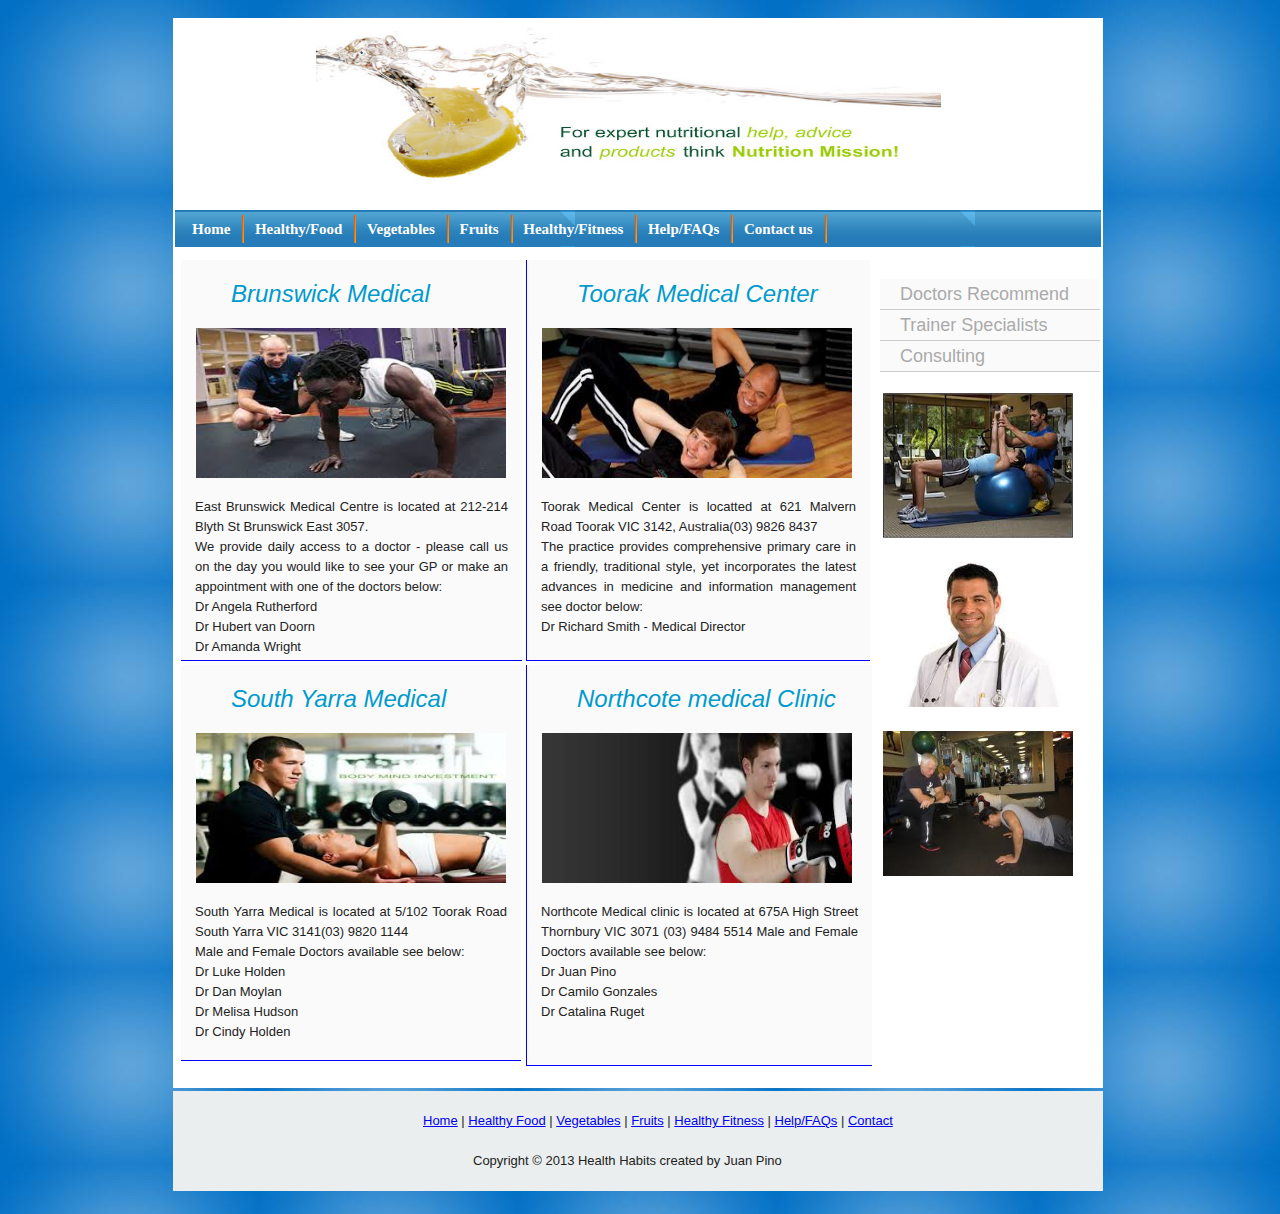
<file: trainers_Specialists.htm>
﻿<!DOCTYPE html>
<html xmlns="http://www.w3.org/1999/xhtml">
<head>
<meta http-equiv="Content-Type" content="text/html; charset=utf-8" />
<title>Trainers </title>
<link href="css/style.css" rel="stylesheet" type="text/css" />
</head>

<body>
<table class="body-position">

  <tr>
    <td><table  class="main-table">
       <tr>
        <td colspan="2">
        <img id="photoTop" src="images/banner3.jpg"  alt="Healthy habits" /><br />
        </td>
      </tr>
      <tr>
        <td colspan="2" class="menu">
			<a class="menu-link" href="index.htm">Home</a> 
			<a class="menu-link" href="Healthy_Food.htm">Healthy/Food</a> 
			<a class="menu-link" href="Vegetables.htm">Vegetables</a>
			<a class="menu-link" href="Fruits.htm">Fruits</a> 
			<a class="menu-link" href="Healthy_Fitness.htm">Healthy/Fitness</a>
			<a class="menu-link" href="help.htm">Help/FAQs</a> 
			<a class="menu-link" href="contact_us.htm">Contact us</a> 
		</td>
      </tr>
     
         <td class="body-content" rowspan="2">
		<table>
         		
				<div class="div-F1" ><p class="pageHeaders"><em>Brunswick Medical </em></p>
				<img id="photosHealthyF" src="images/photoTrainer1.jpg" alt="Medical Centre 1"  />
				<p class="HealthyPara">East Brunswick Medical Centre is located at 212-214 Blyth St Brunswick East 3057.<br />We provide daily access to a doctor - please
				 call us on the day you would like to see your GP or make an appointment with one of the doctors below:<br />Dr Angela Rutherford<br />Dr Hubert van Doorn<br />
				 Dr Amanda Wright </p>
				</div>
				<div class="div-F2" ><p class="pageHeaders"><em>Toorak Medical Center </em></p>
				<img id="photosHealthyF" src="images/photoTrainer3.jpg" alt="medical Centre 2"  />
				<p class="HealthyPara">Toorak Medical Center is locatted at 621 Malvern Road Toorak VIC 3142, Australia(03) 9826 8437<br />The practice provides 
				comprehensive primary care in a friendly, traditional style, yet incorporates the latest advances in medicine and information management see doctor below:<br />Dr Richard Smith - Medical Director</p>
				</div>
				<div class="div-F3" ><p class="pageHeaders"><em>South Yarra Medical</em></p>
				<img id="photosHealthyF" src="images/photoTrainer2.jpg" alt="Medical Centre 3"  />
		    	<p class="HealthyPara">South Yarra Medical is located at 5/102 Toorak Road South Yarra VIC 3141(03) 9820 1144<br />Male and Female Doctors available see below:<br />Dr Luke Holden<br />Dr Dan Moylan<br />
				Dr Melisa Hudson<br />Dr Cindy Holden </p>
				</div>
				<div class="div-F4" ><p class="pageHeaders"><em>Northcote medical Clinic</em></p>
				<img id="photosHealthyF" src="images/photoTrainer4.jpg" alt="Medical Centre 4"  />
				<p class="HealthyPara">Northcote Medical clinic is located at 675A High Street Thornbury VIC 3071 (03) 9484 5514 Male and Female Doctors available see below:<br />Dr Juan Pino<br />Dr Camilo Gonzales<br />
				Dr Catalina Ruget</p>
				
				</div>
				
				
			
           
		 </table>
		
<td class="content-right">
	
			<a class="menu-right" href="Doctor_Specialists.htm">Doctors Recommend</a>
			<a class= "menu-right" href="trainers_Specialists.htm"> Trainer Specialists</a>
			 <a class="menu-right" href="Consulting.htm">Consulting</a>
      </tr>
     <td>
		<table>
          <tr>
            <td><img id="photosRight" src="images/photoTrainer7.jpg" alt="Healthy habits"  /></td>
            </tr>
          
          <tr>
            <td><img id="photosRight" src="images/photoDoctor3.jpg" alt="Healthy habits"  /></td>
            </tr>
          
          <tr>
            <td><img id="photosRight" src="images/photoTrainer8.jpg" alt="Healthy habits"  /></td>
            </tr>
			
		  
		 
        </table><br /><br /><br /><br /><br /><br /><br /><br /><br /><br />
		
    </table>
    <div class="footer"><br />
									<a class="menu-footer" href="index.htm">Home</a> | 
									<a  href="Healthy_Food.htm.htm">Healthy Food</a> |
									<a  href="Vegetables.htm">Vegetables</a> |
									<a  href="Fruits.htm">Fruits</a> |
									<a  href="Healthy_Fitness.htm">Healthy Fitness</a> |
									<a  href="help.htm">Help/FAQs</a> |
									<a  href="contact.htm">Contact</a>
	
	
								    <p class="footer-text">	Copyright &copy; 2013 Health Habits created by Juan Pino </p>
  </tr>
  
</table>
</body>
</html>
</file>
<file: css/style.css>
body 
{
background-image:url(../i/background.jpg);
margin:0px; 
padding-top:15px; 
font-family: 
sans-serif; 
font-size:13px; 
color:#222222

}

td {vertical-align: top; line-height:20px}
h1 {font-size:18px; font-weight:normal; padding:0px; margin:0px}

.main-table 
{

background-color:#FFFFFF;


}

.style1 {font-size: 10px}



.menu {height:35px; vertical-align:middle; padding-left:10px; padding-right:10px; background-image:url(../i/menu-bg2.gif);}






a.menu-link { background-image:url(../i/menu-sep.gif); height:30px; line-height:30px; background-position: right; background-repeat:no-repeat; padding-left:7px; padding-right:14px; padding-top:6px; padding-bottom:6px; font-family: tahoma; font-size:15px; color:#FFFFFF; text-decoration:none; font-weight:bold}



a.menu-link:hover { background-image:url(../i/menu-bg_hover.gif); background-position:center; background-repeat:repeat-x; color:#FFE7CF}
.content {padding-top:30px; padding-left:2px; padding-right:10px; padding-bottom:35px}

.content-right 
{
padding-top:30px; 

}

a.made-in {color:#aaaaaa }

.made-in_text {
	font-size: 11px;
	font-family: Verdana, Arial, Helvetica, sans-serif;
	color: #aaaaaa;
	padding-left:3px;
	padding-bottom:15px
}
a.menu-right, a.menu-right:visited {font-size: 18px; line-height:30px; padding-left:20px; text-decoration:none; color:#aaaaaa; background-color:#FAFAFA; width:200px; display:block; border-bottom:#CCCCCC solid 1px}
a.menu-right:hover {background-color:#2679B7; color:#D8E9F1}

a.menu-right-hl {font-size: 18px; line-height:30px; padding-left:20px; text-decoration:none; color:#aaaaaa; background-color:#2679B7; color:#D8E9F1;
width:200px; display:block; border-bottom:#CCCCCC solid 1px}

.pageHeaders 
{
color:#009ACD;
font-family:Arial, Helvetica, sans-serif;
font-size:24px;
margin-left:50px;
}



p.margin 
{
margin-top:30px;
margin-bottom:100px;
margin-right:50px;
margin-left:50px;
text-align:justify;

}

.contentVideo{
margin-left:70px;
margin-top:60px;
}

#photosRight
{

margin-right:20px;
width:190px;
height:145px;
padding-top:14px;
}

#photoTop
{
width:625px;
height:180px;
margin-left:140px;
}

.body-content{
width:700px;

}
.body-position{
margin-left:170px;
margin-bottom:20px;
}

.footer
{
height:100px;
background:#EAEEEE;
margin-top:3px;
}

.menu-footer
{
margin-left:250px;
}

p.footer-text
{
margin-top:20px;
margin-left:300px;
}

#photosHealthy
{
width:280px;
height:200px;
}

.div-H1
{
position:absolute;
width:341px;
height:420px;
margin-left:5px;
margin-top:10px;
border-bottom:1px solid #0000FF;
background:#FAFAFA;
}

#photosHealthyF
{
width:310px;
height:150px;
margin-left:15px;
}

p.HealthyPara
{
margin-left:14px;
margin-right:14px;
text-align:justify;
}

.div-H2
{
position:absolute;
width:343px;
height:350px;
margin-left:350px;
margin-top:10px;
border-left:1px solid #0000FF;
border-bottom:1px solid #0000FF;
background:#FAFAFA;
}

.div-H3
{
position:absolute;
width:340px;
height:405px;
margin-top:455px;
margin-left:5px;
border-bottom:1px solid #0000FF;
background:#FAFAFA;}

.div-H4
{
position:absolute;
width:345px;
height:445px;
margin-top:365px;
margin-left:350px;
border-left:1px solid #0000FF;
border-bottom:1px solid #0000FF;
background:#FAFAFA;
}

.div-V1
{
position:absolute;
width:341px;
height:356px;
margin-left:5px;
margin-top:10px;
border-bottom:1px solid #0000FF;
background:#FAFAFA;
}

.div-V2
{
position:absolute;
width:343px;
height:420px;
margin-left:350px;
margin-top:10px;
border-left:1px solid #0000FF;
border-bottom:1px solid #0000FF;
background:#FAFAFA;
}

.div-V3
{
position:absolute;
width:340px;
height:439px;
margin-top:370px;
margin-left:5px;
border-bottom:1px solid #0000FF;
background:#FAFAFA;}

.div-V4
{
position:absolute;
width:345px;
height:375px;
margin-top:435px;
margin-left:350px;
border-left:1px solid #0000FF;
border-bottom:1px solid #0000FF;
background:#FAFAFA;
}

.div-F1
{
position:absolute;
width:341px;
height:400px;
margin-left:5px;
margin-top:10px;
border-bottom:1px solid #0000FF;
background:#FAFAFA;
}

.div-F2
{
position:absolute;
width:343px;
height:400px;
margin-left:350px;
margin-top:10px;
border-left:1px solid #0000FF;
border-bottom:1px solid #0000FF;
background:#FAFAFA;
}

.div-F3
{
position:absolute;
width:340px;
height:395px;
margin-top:415px;
margin-left:5px;
border-bottom:1px solid #0000FF;
background:#FAFAFA;}

.div-F4
{
position:absolute;
width:345px;
height:400px;
margin-top:415px;
margin-left:350px;
border-left:1px solid #0000FF;
border-bottom:1px solid #0000FF;
background:#FAFAFA;
}

.contactForm
{
width:600px;
height:600px;
background:#FAFAFA;
margin-left:60px;

}

.contactContent
{
margin-left:90px;
font-size: 18px;
}
</file>
